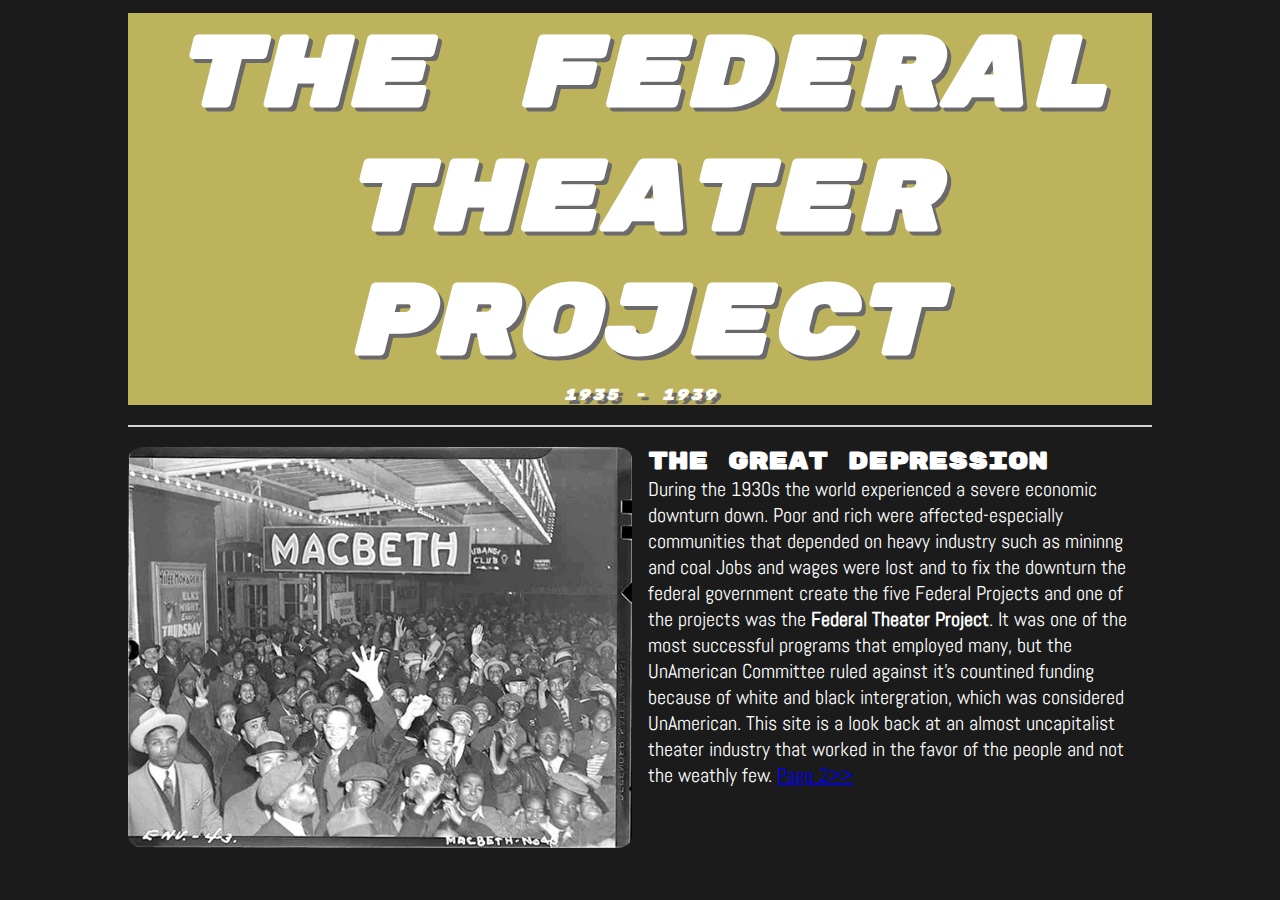
<file: index.html>
<!DOCTYPE html>
<html lang="en">
<head>
    <meta charset="UTF-8">
    <meta name="viewport" content="width=device-width, initial-scale=1.0">
    <link rel="stylesheet" href="https://cdn.jsdelivr.net/npm/bootstrap@4.5.3/dist/css/bootstrap.min.css" integrity="sha384-TX8t27EcRE3e/ihU7zmQxVncDAy5uIKz4rEkgIXeMed4M0jlfIDPvg6uqKI2xXr2" crossorigin="anonymous">
    <link type="text/css" rel="stylesheet" href="../css/style.css">
    <title>FTP</title>
</head>
<body>
<main>
    <div class="jumbotron-jumbotron-fluid">
            <div class="container">
              <h1 class="display-4">The Federal Theater Project</h1>
              <p class="lead">1935 - 1939</p>
    </div>
    <br>
    <div class="underline"></div>
    <br>
        
    <div class="parent-container">
        <img src="../images/vodou-macbeth.jpg" class="img-fluid" alt="MacBeth Vudou Performance">      
    <div>
        <h2>The Great Depression</h2>
        <p class="content"> During the 1930s the world experienced a severe economic
            downturn down. Poor and rich were affected-especially communities 
            that depended on heavy industry such as mininng and coal Jobs and wages were lost and to
            fix the downturn the federal government create the five Federal
            Projects and one of the projects was the <strong>Federal Theater Project</strong>.
            It was one of the most successful programs that employed many, but 
            the UnAmerican Committee ruled against it's countined funding because 
            of white and black intergration, which was considered UnAmerican. This site is 
            a look back at an almost uncapitalist theater industry that worked in the 
            favor of the people and not the weathly few. 
            <a id="Page2" href="html/Page2.html">Page 2>></a>
        </p>
    </div>
    </div>
</main>
</body>
</html>
</file>
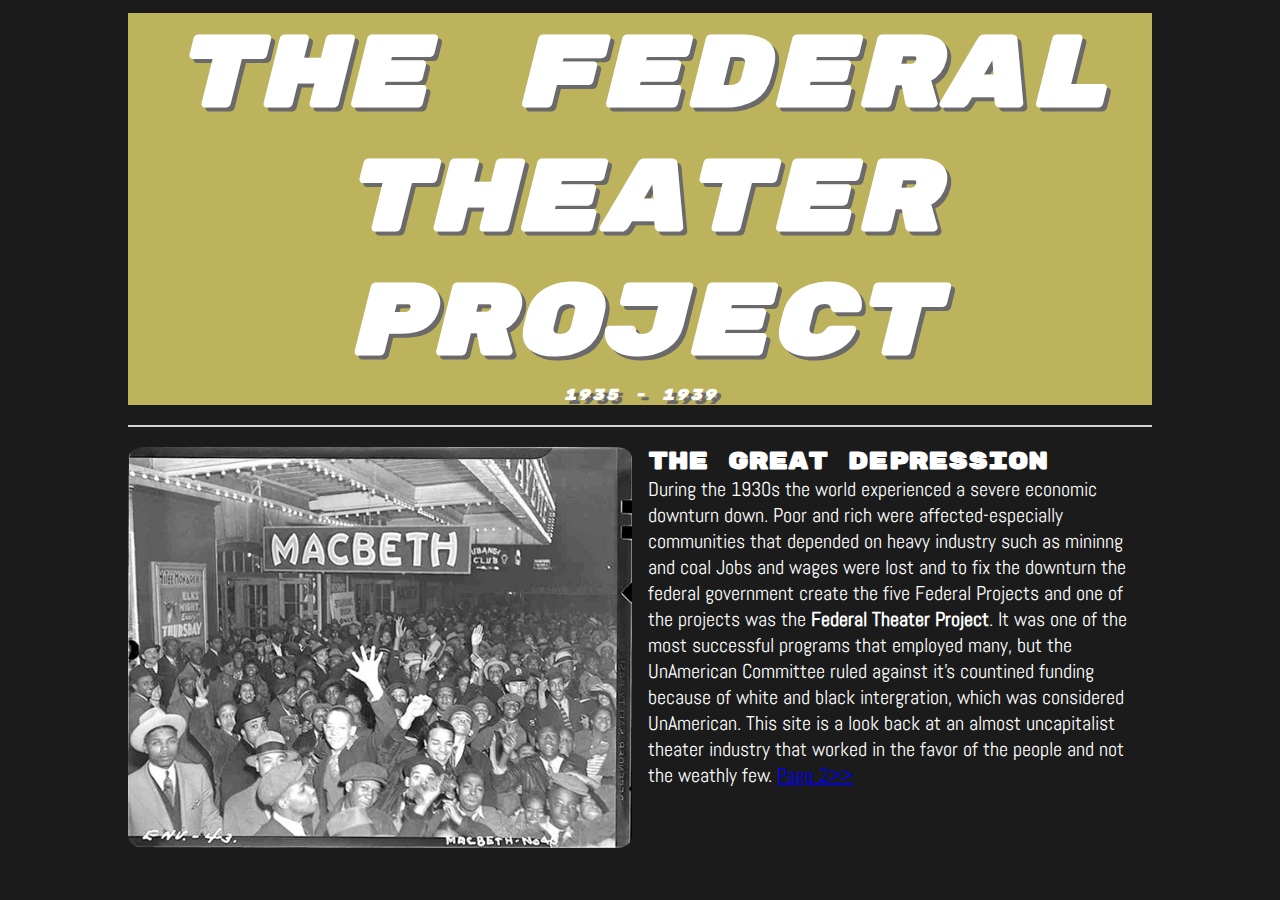
<file: html/index.html>
<!DOCTYPE html>
<html lang="en">
<head>
    <meta charset="UTF-8">
    <meta name="viewport" content="width=device-width, initial-scale=1.0">
    <link rel="stylesheet" href="https://cdn.jsdelivr.net/npm/bootstrap@4.5.3/dist/css/bootstrap.min.css" integrity="sha384-TX8t27EcRE3e/ihU7zmQxVncDAy5uIKz4rEkgIXeMed4M0jlfIDPvg6uqKI2xXr2" crossorigin="anonymous">
    <link type="text/css" rel="stylesheet" href="../css/style.css">
    <title>FTP</title>
</head>
<body>
<main>
    <div class="jumbotron-jumbotron-fluid">
            <div class="container">
              <h1 class="display-4">The Federal Theater Project</h1>
              <p class="lead">1935 - 1939</p>
    </div>
    <br>
    <div class="underline"></div>
    <br>
        
    <div class="parent-container">
        <img src="../images/vodou-macbeth.jpg" class="img-fluid" alt="MacBeth Vudou Performance">      
    <div>
        <h2>The Great Depression</h2>
        <p class="content"> During the 1930s the world experienced a severe economic
            downturn down. Poor and rich were affected-especially communities 
            that depended on heavy industry such as mininng and coal Jobs and wages were lost and to
            fix the downturn the federal government create the five Federal
            Projects and one of the projects was the <strong>Federal Theater Project</strong>.
            It was one of the most successful programs that employed many, but 
            the UnAmerican Committee ruled against it's countined funding because 
            of white and black intergration, which was considered UnAmerican. This site is 
            a look back at an almost uncapitalist theater industry that worked in the 
            favor of the people and not the weathly few. 
            <a id="Page2 "href="Page2">Page 2>></a>
        </p>
    </div>
    </div>
</main>
</body>
</html>
</file>
<file: css/style.css>
@import url('https://fonts.googleapis.com/css2?family=Averia+Libre:wght@300&family=Rubik+Mono+One&display=swap');
@import url('https://fonts.googleapis.com/css2?family=Abel&display=swap');

*{
 margin: 0;
 padding: 0;
}

body{
    background-color: #1b1b1b ;
    color: white;
    margin-left: 10%;
    margin-right: 10%;
    margin-top: 1%;
    font-family:'Rubik Mono One', sans-serif;
}

.container{
    background-color: rgb(189, 179, 93);
} 
.parent-container{
    display: grid;
    grid-template-columns: 1fr 1fr;
    grid-gap: 1em;
  
}

img{
    object-fit: cover;
    width: 100%;
    height:100%;
    border-radius: 3%;
}

h1 {
 
    text-align: center;
    font-size: 100px;
    text-shadow: 4px 4px rgb(107, 105, 105); 
    font-style: italic;   
   
    
}
.lead{
    text-align: center;
    text-shadow: 4px 4px rgb(107, 105, 105); 
    font-style: italic;   
}
.underline{
    border-bottom: lightgrey solid 2px;
}
.content{
    font-family: 'Abel', sans-serif;
    font-size: 20px;

}
</file>
